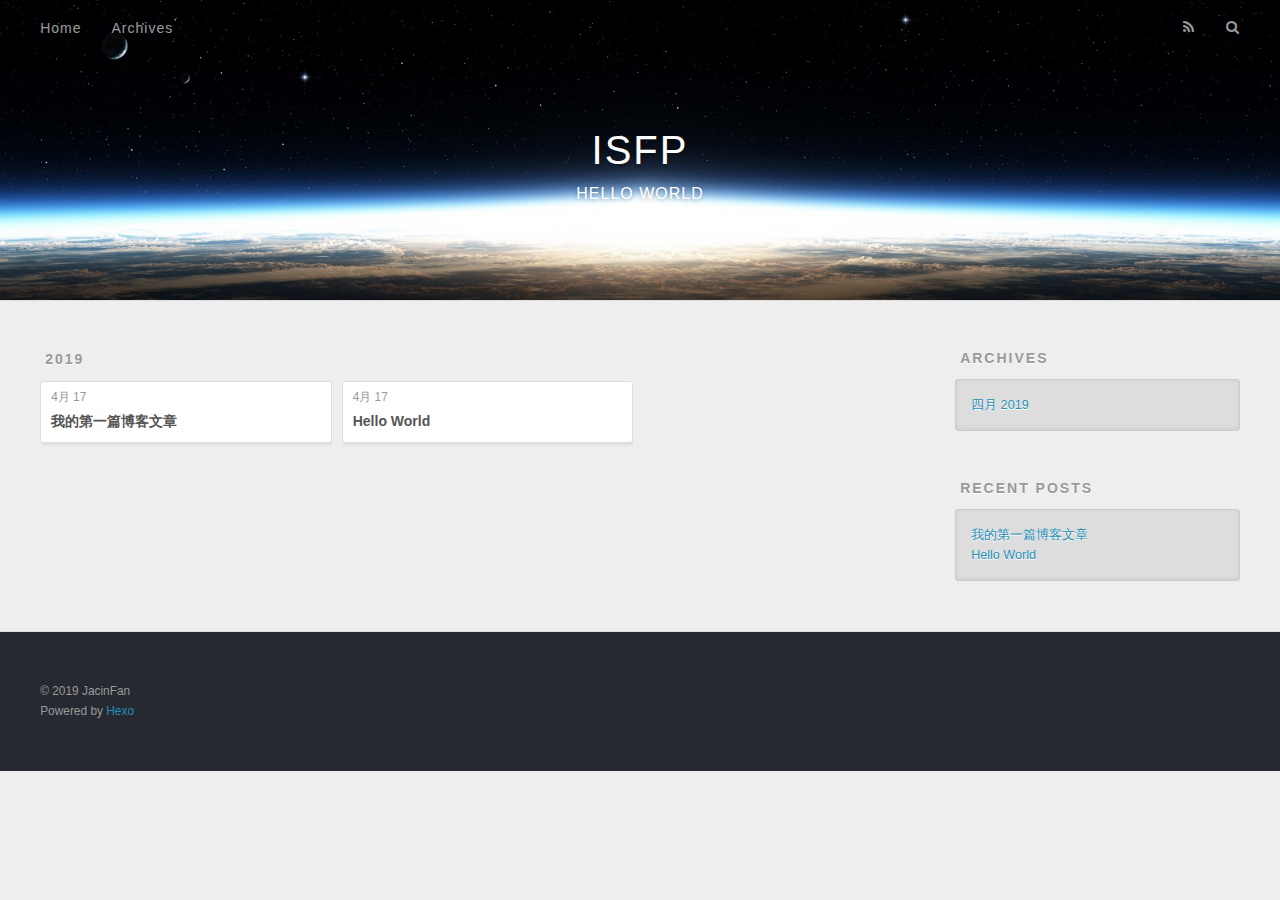
<file: archives/2019/04/index.html>
<!DOCTYPE html>
<html>
<head><meta name="generator" content="Hexo 3.8.0">
  <meta charset="utf-8">
  
  <title>Archives: 2019/4 | ISFP</title>
  <meta name="viewport" content="width=device-width, initial-scale=1, maximum-scale=1">
  <meta property="og:type" content="website">
<meta property="og:title" content="ISFP">
<meta property="og:url" content="http://yoursite.com/archives/2019/04/index.html">
<meta property="og:site_name" content="ISFP">
<meta property="og:locale" content="zh_CN">
<meta name="twitter:card" content="summary">
<meta name="twitter:title" content="ISFP">
  
    <link rel="alternate" href="/atom.xml" title="ISFP" type="application/atom+xml">
  
  
    <link rel="icon" href="/favicon.png">
  
  
    <link href="//fonts.googleapis.com/css?family=Source+Code+Pro" rel="stylesheet" type="text/css">
  
  <link rel="stylesheet" href="/css/style.css">
  

</head>
</html>
<body>
  <div id="container">
    <div id="wrap">
      <header id="header">
  <div id="banner"></div>
  <div id="header-outer" class="outer">
    <div id="header-title" class="inner">
      <h1 id="logo-wrap">
        <a href="/" id="logo">ISFP</a>
      </h1>
      
        <h2 id="subtitle-wrap">
          <a href="/" id="subtitle">HELLO WORLD</a>
        </h2>
      
    </div>
    <div id="header-inner" class="inner">
      <nav id="main-nav">
        <a id="main-nav-toggle" class="nav-icon"></a>
        
          <a class="main-nav-link" href="/">Home</a>
        
          <a class="main-nav-link" href="/archives">Archives</a>
        
      </nav>
      <nav id="sub-nav">
        
          <a id="nav-rss-link" class="nav-icon" href="/atom.xml" title="RSS Feed"></a>
        
        <a id="nav-search-btn" class="nav-icon" title="Search"></a>
      </nav>
      <div id="search-form-wrap">
        <form action="//google.com/search" method="get" accept-charset="UTF-8" class="search-form"><input type="search" name="q" class="search-form-input" placeholder="Search"><button type="submit" class="search-form-submit">&#xF002;</button><input type="hidden" name="sitesearch" value="http://yoursite.com"></form>
      </div>
    </div>
  </div>
</header>
      <div class="outer">
        <section id="main">
  
  
    
    
      
      
      <section class="archives-wrap">
        <div class="archive-year-wrap">
          <a href="/archives/2019" class="archive-year">2019</a>
        </div>
        <div class="archives">
    
    <article class="archive-article archive-type-post">
  <div class="archive-article-inner">
    <header class="archive-article-header">
      <a href="/2019/04/17/我的第一篇博客文章/" class="archive-article-date">
  <time datetime="2019-04-17T00:26:06.000Z" itemprop="datePublished">4月 17</time>
</a>
      
  
    <h1 itemprop="name">
      <a class="archive-article-title" href="/2019/04/17/我的第一篇博客文章/">我的第一篇博客文章</a>
    </h1>
  

    </header>
  </div>
</article>
  
    
    
    <article class="archive-article archive-type-post">
  <div class="archive-article-inner">
    <header class="archive-article-header">
      <a href="/2019/04/17/hello-world/" class="archive-article-date">
  <time datetime="2019-04-17T00:23:18.472Z" itemprop="datePublished">4月 17</time>
</a>
      
  
    <h1 itemprop="name">
      <a class="archive-article-title" href="/2019/04/17/hello-world/">Hello World</a>
    </h1>
  

    </header>
  </div>
</article>
  
  
    </div></section>
  

</section>
        
          <aside id="sidebar">
  
    

  
    

  
    
  
    
  <div class="widget-wrap">
    <h3 class="widget-title">Archives</h3>
    <div class="widget">
      <ul class="archive-list"><li class="archive-list-item"><a class="archive-list-link" href="/archives/2019/04/">四月 2019</a></li></ul>
    </div>
  </div>


  
    
  <div class="widget-wrap">
    <h3 class="widget-title">Recent Posts</h3>
    <div class="widget">
      <ul>
        
          <li>
            <a href="/2019/04/17/我的第一篇博客文章/">我的第一篇博客文章</a>
          </li>
        
          <li>
            <a href="/2019/04/17/hello-world/">Hello World</a>
          </li>
        
      </ul>
    </div>
  </div>

  
</aside>
        
      </div>
      <footer id="footer">
  
  <div class="outer">
    <div id="footer-info" class="inner">
      &copy; 2019 JacinFan<br>
      Powered by <a href="http://hexo.io/" target="_blank">Hexo</a>
    </div>
  </div>
</footer>
    </div>
    <nav id="mobile-nav">
  
    <a href="/" class="mobile-nav-link">Home</a>
  
    <a href="/archives" class="mobile-nav-link">Archives</a>
  
</nav>
    

<script src="//ajax.googleapis.com/ajax/libs/jquery/2.0.3/jquery.min.js"></script>


  <link rel="stylesheet" href="/fancybox/jquery.fancybox.css">
  <script src="/fancybox/jquery.fancybox.pack.js"></script>


<script src="/js/script.js"></script>

  </div>
</body>
</html>
</file>
<file: css/style.css>
body {
  width: 100%;
}
body:before,
body:after {
  content: "";
  display: table;
}
body:after {
  clear: both;
}
html,
body,
div,
span,
applet,
object,
iframe,
h1,
h2,
h3,
h4,
h5,
h6,
p,
blockquote,
pre,
a,
abbr,
acronym,
address,
big,
cite,
code,
del,
dfn,
em,
img,
ins,
kbd,
q,
s,
samp,
small,
strike,
strong,
sub,
sup,
tt,
var,
dl,
dt,
dd,
ol,
ul,
li,
fieldset,
form,
label,
legend,
table,
caption,
tbody,
tfoot,
thead,
tr,
th,
td {
  margin: 0;
  padding: 0;
  border: 0;
  outline: 0;
  font-weight: inherit;
  font-style: inherit;
  font-family: inherit;
  font-size: 100%;
  vertical-align: baseline;
}
body {
  line-height: 1;
  color: #000;
  background: #fff;
}
ol,
ul {
  list-style: none;
}
table {
  border-collapse: separate;
  border-spacing: 0;
  vertical-align: middle;
}
caption,
th,
td {
  text-align: left;
  font-weight: normal;
  vertical-align: middle;
}
a img {
  border: none;
}
input,
button {
  margin: 0;
  padding: 0;
}
input::-moz-focus-inner,
button::-moz-focus-inner {
  border: 0;
  padding: 0;
}
@font-face {
  font-family: FontAwesome;
  font-style: normal;
  font-weight: normal;
  src: url("fonts/fontawesome-webfont.eot?v=#4.0.3");
  src: url("fonts/fontawesome-webfont.eot?#iefix&v=#4.0.3") format("embedded-opentype"), url("fonts/fontawesome-webfont.woff?v=#4.0.3") format("woff"), url("fonts/fontawesome-webfont.ttf?v=#4.0.3") format("truetype"), url("fonts/fontawesome-webfont.svg#fontawesomeregular?v=#4.0.3") format("svg");
}
html,
body,
#container {
  height: 100%;
}
body {
  background: #eee;
  font: 14px "Helvetica Neue", Helvetica, Arial, sans-serif;
  -webkit-text-size-adjust: 100%;
}
.outer {
  max-width: 1220px;
  margin: 0 auto;
  padding: 0 20px;
}
.outer:before,
.outer:after {
  content: "";
  display: table;
}
.outer:after {
  clear: both;
}
.inner {
  display: inline;
  float: left;
  width: 98.33333333333333%;
  margin: 0 0.833333333333333%;
}
.left,
.alignleft {
  float: left;
}
.right,
.alignright {
  float: right;
}
.clear {
  clear: both;
}
#container {
  position: relative;
}
.mobile-nav-on {
  overflow: hidden;
}
#wrap {
  height: 100%;
  width: 100%;
  position: absolute;
  top: 0;
  left: 0;
  -webkit-transition: 0.2s ease-out;
  -moz-transition: 0.2s ease-out;
  -ms-transition: 0.2s ease-out;
  transition: 0.2s ease-out;
  z-index: 1;
  background: #eee;
}
.mobile-nav-on #wrap {
  left: 280px;
}
@media screen and (min-width: 768px) {
  #main {
    display: inline;
    float: left;
    width: 73.33333333333333%;
    margin: 0 0.833333333333333%;
  }
}
.article-date,
.article-category-link,
.archive-year,
.widget-title {
  text-decoration: none;
  text-transform: uppercase;
  letter-spacing: 2px;
  color: #999;
  margin-bottom: 1em;
  margin-left: 5px;
  line-height: 1em;
  text-shadow: 0 1px #fff;
  font-weight: bold;
}
.article-inner,
.archive-article-inner {
  background: #fff;
  -webkit-box-shadow: 1px 2px 3px #ddd;
  box-shadow: 1px 2px 3px #ddd;
  border: 1px solid #ddd;
  border-radius: 3px;
}
.article-entry h1,
.widget h1 {
  font-size: 2em;
}
.article-entry h2,
.widget h2 {
  font-size: 1.5em;
}
.article-entry h3,
.widget h3 {
  font-size: 1.3em;
}
.article-entry h4,
.widget h4 {
  font-size: 1.2em;
}
.article-entry h5,
.widget h5 {
  font-size: 1em;
}
.article-entry h6,
.widget h6 {
  font-size: 1em;
  color: #999;
}
.article-entry hr,
.widget hr {
  border: 1px dashed #ddd;
}
.article-entry strong,
.widget strong {
  font-weight: bold;
}
.article-entry em,
.widget em,
.article-entry cite,
.widget cite {
  font-style: italic;
}
.article-entry sup,
.widget sup,
.article-entry sub,
.widget sub {
  font-size: 0.75em;
  line-height: 0;
  position: relative;
  vertical-align: baseline;
}
.article-entry sup,
.widget sup {
  top: -0.5em;
}
.article-entry sub,
.widget sub {
  bottom: -0.2em;
}
.article-entry small,
.widget small {
  font-size: 0.85em;
}
.article-entry acronym,
.widget acronym,
.article-entry abbr,
.widget abbr {
  border-bottom: 1px dotted;
}
.article-entry ul,
.widget ul,
.article-entry ol,
.widget ol,
.article-entry dl,
.widget dl {
  margin: 0 20px;
  line-height: 1.6em;
}
.article-entry ul ul,
.widget ul ul,
.article-entry ol ul,
.widget ol ul,
.article-entry ul ol,
.widget ul ol,
.article-entry ol ol,
.widget ol ol {
  margin-top: 0;
  margin-bottom: 0;
}
.article-entry ul,
.widget ul {
  list-style: disc;
}
.article-entry ol,
.widget ol {
  list-style: decimal;
}
.article-entry dt,
.widget dt {
  font-weight: bold;
}
#header {
  height: 300px;
  position: relative;
  border-bottom: 1px solid #ddd;
}
#header:before,
#header:after {
  content: "";
  position: absolute;
  left: 0;
  right: 0;
  height: 40px;
}
#header:before {
  top: 0;
  background: -webkit-linear-gradient(rgba(0,0,0,0.2), transparent);
  background: -moz-linear-gradient(rgba(0,0,0,0.2), transparent);
  background: -ms-linear-gradient(rgba(0,0,0,0.2), transparent);
  background: linear-gradient(rgba(0,0,0,0.2), transparent);
}
#header:after {
  bottom: 0;
  background: -webkit-linear-gradient(transparent, rgba(0,0,0,0.2));
  background: -moz-linear-gradient(transparent, rgba(0,0,0,0.2));
  background: -ms-linear-gradient(transparent, rgba(0,0,0,0.2));
  background: linear-gradient(transparent, rgba(0,0,0,0.2));
}
#header-outer {
  height: 100%;
  position: relative;
}
#header-inner {
  position: relative;
  overflow: hidden;
}
#banner {
  position: absolute;
  top: 0;
  left: 0;
  width: 100%;
  height: 100%;
  background: url("images/banner.jpg") center #000;
  -webkit-background-size: cover;
  -moz-background-size: cover;
  background-size: cover;
  z-index: -1;
}
#header-title {
  text-align: center;
  height: 40px;
  position: absolute;
  top: 50%;
  left: 0;
  margin-top: -20px;
}
#logo,
#subtitle {
  text-decoration: none;
  color: #fff;
  font-weight: 300;
  text-shadow: 0 1px 4px rgba(0,0,0,0.3);
}
#logo {
  font-size: 40px;
  line-height: 40px;
  letter-spacing: 2px;
}
#subtitle {
  font-size: 16px;
  line-height: 16px;
  letter-spacing: 1px;
}
#subtitle-wrap {
  margin-top: 16px;
}
#main-nav {
  float: left;
  margin-left: -15px;
}
.nav-icon,
.main-nav-link {
  float: left;
  color: #fff;
  opacity: 0.6;
  text-decoration: none;
  text-shadow: 0 1px rgba(0,0,0,0.2);
  -webkit-transition: opacity 0.2s;
  -moz-transition: opacity 0.2s;
  -ms-transition: opacity 0.2s;
  transition: opacity 0.2s;
  display: block;
  padding: 20px 15px;
}
.nav-icon:hover,
.main-nav-link:hover {
  opacity: 1;
}
.nav-icon {
  font-family: FontAwesome;
  text-align: center;
  font-size: 14px;
  width: 14px;
  height: 14px;
  padding: 20px 15px;
  position: relative;
  cursor: pointer;
}
.main-nav-link {
  font-weight: 300;
  letter-spacing: 1px;
}
@media screen and (max-width: 479px) {
  .main-nav-link {
    display: none;
  }
}
#main-nav-toggle {
  display: none;
}
#main-nav-toggle:before {
  content: "\f0c9";
}
@media screen and (max-width: 479px) {
  #main-nav-toggle {
    display: block;
  }
}
#sub-nav {
  float: right;
  margin-right: -15px;
}
#nav-rss-link:before {
  content: "\f09e";
}
#nav-search-btn:before {
  content: "\f002";
}
#search-form-wrap {
  position: absolute;
  top: 15px;
  width: 150px;
  height: 30px;
  right: -150px;
  opacity: 0;
  -webkit-transition: 0.2s ease-out;
  -moz-transition: 0.2s ease-out;
  -ms-transition: 0.2s ease-out;
  transition: 0.2s ease-out;
}
#search-form-wrap.on {
  opacity: 1;
  right: 0;
}
@media screen and (max-width: 479px) {
  #search-form-wrap {
    width: 100%;
    right: -100%;
  }
}
.search-form {
  position: absolute;
  top: 0;
  left: 0;
  right: 0;
  background: #fff;
  padding: 5px 15px;
  border-radius: 15px;
  -webkit-box-shadow: 0 0 10px rgba(0,0,0,0.3);
  box-shadow: 0 0 10px rgba(0,0,0,0.3);
}
.search-form-input {
  border: none;
  background: none;
  color: #555;
  width: 100%;
  font: 13px "Helvetica Neue", Helvetica, Arial, sans-serif;
  outline: none;
}
.search-form-input::-webkit-search-results-decoration,
.search-form-input::-webkit-search-cancel-button {
  -webkit-appearance: none;
}
.search-form-submit {
  position: absolute;
  top: 50%;
  right: 10px;
  margin-top: -7px;
  font: 13px FontAwesome;
  border: none;
  background: none;
  color: #bbb;
  cursor: pointer;
}
.search-form-submit:hover,
.search-form-submit:focus {
  color: #777;
}
.article {
  margin: 50px 0;
}
.article-inner {
  overflow: hidden;
}
.article-meta:before,
.article-meta:after {
  content: "";
  display: table;
}
.article-meta:after {
  clear: both;
}
.article-date {
  float: left;
}
.article-category {
  float: left;
  line-height: 1em;
  color: #ccc;
  text-shadow: 0 1px #fff;
  margin-left: 8px;
}
.article-category:before {
  content: "\2022";
}
.article-category-link {
  margin: 0 12px 1em;
}
.article-header {
  padding: 20px 20px 0;
}
.article-title {
  text-decoration: none;
  font-size: 2em;
  font-weight: bold;
  color: #555;
  line-height: 1.1em;
  -webkit-transition: color 0.2s;
  -moz-transition: color 0.2s;
  -ms-transition: color 0.2s;
  transition: color 0.2s;
}
a.article-title:hover {
  color: #258fb8;
}
.article-entry {
  color: #555;
  padding: 0 20px;
}
.article-entry:before,
.article-entry:after {
  content: "";
  display: table;
}
.article-entry:after {
  clear: both;
}
.article-entry p,
.article-entry table {
  line-height: 1.6em;
  margin: 1.6em 0;
}
.article-entry h1,
.article-entry h2,
.article-entry h3,
.article-entry h4,
.article-entry h5,
.article-entry h6 {
  font-weight: bold;
}
.article-entry h1,
.article-entry h2,
.article-entry h3,
.article-entry h4,
.article-entry h5,
.article-entry h6 {
  line-height: 1.1em;
  margin: 1.1em 0;
}
.article-entry a {
  color: #258fb8;
  text-decoration: none;
}
.article-entry a:hover {
  text-decoration: underline;
}
.article-entry ul,
.article-entry ol,
.article-entry dl {
  margin-top: 1.6em;
  margin-bottom: 1.6em;
}
.article-entry img,
.article-entry video {
  max-width: 100%;
  height: auto;
  display: block;
  margin: auto;
}
.article-entry iframe {
  border: none;
}
.article-entry table {
  width: 100%;
  border-collapse: collapse;
  border-spacing: 0;
}
.article-entry th {
  font-weight: bold;
  border-bottom: 3px solid #ddd;
  padding-bottom: 0.5em;
}
.article-entry td {
  border-bottom: 1px solid #ddd;
  padding: 10px 0;
}
.article-entry blockquote {
  font-family: Georgia, "Times New Roman", serif;
  font-size: 1.4em;
  margin: 1.6em 20px;
  text-align: center;
}
.article-entry blockquote footer {
  font-size: 14px;
  margin: 1.6em 0;
  font-family: "Helvetica Neue", Helvetica, Arial, sans-serif;
}
.article-entry blockquote footer cite:before {
  content: "—";
  padding: 0 0.5em;
}
.article-entry .pullquote {
  text-align: left;
  width: 45%;
  margin: 0;
}
.article-entry .pullquote.left {
  margin-left: 0.5em;
  margin-right: 1em;
}
.article-entry .pullquote.right {
  margin-right: 0.5em;
  margin-left: 1em;
}
.article-entry .caption {
  color: #999;
  display: block;
  font-size: 0.9em;
  margin-top: 0.5em;
  position: relative;
  text-align: center;
}
.article-entry .video-container {
  position: relative;
  padding-top: 56.25%;
  height: 0;
  overflow: hidden;
}
.article-entry .video-container iframe,
.article-entry .video-container object,
.article-entry .video-container embed {
  position: absolute;
  top: 0;
  left: 0;
  width: 100%;
  height: 100%;
  margin-top: 0;
}
.article-more-link a {
  display: inline-block;
  line-height: 1em;
  padding: 6px 15px;
  border-radius: 15px;
  background: #eee;
  color: #999;
  text-shadow: 0 1px #fff;
  text-decoration: none;
}
.article-more-link a:hover {
  background: #258fb8;
  color: #fff;
  text-decoration: none;
  text-shadow: 0 1px #1e7293;
}
.article-footer {
  font-size: 0.85em;
  line-height: 1.6em;
  border-top: 1px solid #ddd;
  padding-top: 1.6em;
  margin: 0 20px 20px;
}
.article-footer:before,
.article-footer:after {
  content: "";
  display: table;
}
.article-footer:after {
  clear: both;
}
.article-footer a {
  color: #999;
  text-decoration: none;
}
.article-footer a:hover {
  color: #555;
}
.article-tag-list-item {
  float: left;
  margin-right: 10px;
}
.article-tag-list-link:before {
  content: "#";
}
.article-comment-link {
  float: right;
}
.article-comment-link:before {
  content: "\f075";
  font-family: FontAwesome;
  padding-right: 8px;
}
.article-share-link {
  cursor: pointer;
  float: right;
  margin-left: 20px;
}
.article-share-link:before {
  content: "\f064";
  font-family: FontAwesome;
  padding-right: 6px;
}
#article-nav {
  position: relative;
}
#article-nav:before,
#article-nav:after {
  content: "";
  display: table;
}
#article-nav:after {
  clear: both;
}
@media screen and (min-width: 768px) {
  #article-nav {
    margin: 50px 0;
  }
  #article-nav:before {
    width: 8px;
    height: 8px;
    position: absolute;
    top: 50%;
    left: 50%;
    margin-top: -4px;
    margin-left: -4px;
    content: "";
    border-radius: 50%;
    background: #ddd;
    -webkit-box-shadow: 0 1px 2px #fff;
    box-shadow: 0 1px 2px #fff;
  }
}
.article-nav-link-wrap {
  text-decoration: none;
  text-shadow: 0 1px #fff;
  color: #999;
  -webkit-box-sizing: border-box;
  -moz-box-sizing: border-box;
  box-sizing: border-box;
  margin-top: 50px;
  text-align: center;
  display: block;
}
.article-nav-link-wrap:hover {
  color: #555;
}
@media screen and (min-width: 768px) {
  .article-nav-link-wrap {
    width: 50%;
    margin-top: 0;
  }
}
@media screen and (min-width: 768px) {
  #article-nav-newer {
    float: left;
    text-align: right;
    padding-right: 20px;
  }
}
@media screen and (min-width: 768px) {
  #article-nav-older {
    float: right;
    text-align: left;
    padding-left: 20px;
  }
}
.article-nav-caption {
  text-transform: uppercase;
  letter-spacing: 2px;
  color: #ddd;
  line-height: 1em;
  font-weight: bold;
}
#article-nav-newer .article-nav-caption {
  margin-right: -2px;
}
.article-nav-title {
  font-size: 0.85em;
  line-height: 1.6em;
  margin-top: 0.5em;
}
.article-share-box {
  position: absolute;
  display: none;
  background: #fff;
  -webkit-box-shadow: 1px 2px 10px rgba(0,0,0,0.2);
  box-shadow: 1px 2px 10px rgba(0,0,0,0.2);
  border-radius: 3px;
  margin-left: -145px;
  overflow: hidden;
  z-index: 1;
}
.article-share-box.on {
  display: block;
}
.article-share-input {
  width: 100%;
  background: none;
  -webkit-box-sizing: border-box;
  -moz-box-sizing: border-box;
  box-sizing: border-box;
  font: 14px "Helvetica Neue", Helvetica, Arial, sans-serif;
  padding: 0 15px;
  color: #555;
  outline: none;
  border: 1px solid #ddd;
  border-radius: 3px 3px 0 0;
  height: 36px;
  line-height: 36px;
}
.article-share-links {
  background: #eee;
}
.article-share-links:before,
.article-share-links:after {
  content: "";
  display: table;
}
.article-share-links:after {
  clear: both;
}
.article-share-twitter,
.article-share-facebook,
.article-share-pinterest,
.article-share-google {
  width: 50px;
  height: 36px;
  display: block;
  float: left;
  position: relative;
  color: #999;
  text-shadow: 0 1px #fff;
}
.article-share-twitter:before,
.article-share-facebook:before,
.article-share-pinterest:before,
.article-share-google:before {
  font-size: 20px;
  font-family: FontAwesome;
  width: 20px;
  height: 20px;
  position: absolute;
  top: 50%;
  left: 50%;
  margin-top: -10px;
  margin-left: -10px;
  text-align: center;
}
.article-share-twitter:hover,
.article-share-facebook:hover,
.article-share-pinterest:hover,
.article-share-google:hover {
  color: #fff;
}
.article-share-twitter:before {
  content: "\f099";
}
.article-share-twitter:hover {
  background: #00aced;
  text-shadow: 0 1px #008abe;
}
.article-share-facebook:before {
  content: "\f09a";
}
.article-share-facebook:hover {
  background: #3b5998;
  text-shadow: 0 1px #2f477a;
}
.article-share-pinterest:before {
  content: "\f0d2";
}
.article-share-pinterest:hover {
  background: #cb2027;
  text-shadow: 0 1px #a21a1f;
}
.article-share-google:before {
  content: "\f0d5";
}
.article-share-google:hover {
  background: #dd4b39;
  text-shadow: 0 1px #be3221;
}
.article-gallery {
  background: #000;
  position: relative;
}
.article-gallery-photos {
  position: relative;
  overflow: hidden;
}
.article-gallery-img {
  display: none;
  max-width: 100%;
}
.article-gallery-img:first-child {
  display: block;
}
.article-gallery-img.loaded {
  position: absolute;
  display: block;
}
.article-gallery-img img {
  display: block;
  max-width: 100%;
  margin: 0 auto;
}
#comments {
  background: #fff;
  -webkit-box-shadow: 1px 2px 3px #ddd;
  box-shadow: 1px 2px 3px #ddd;
  padding: 20px;
  border: 1px solid #ddd;
  border-radius: 3px;
  margin: 50px 0;
}
#comments a {
  color: #258fb8;
}
.archives-wrap {
  margin: 50px 0;
}
.archives:before,
.archives:after {
  content: "";
  display: table;
}
.archives:after {
  clear: both;
}
.archive-year-wrap {
  margin-bottom: 1em;
}
.archives {
  -webkit-column-gap: 10px;
  -moz-column-gap: 10px;
  column-gap: 10px;
}
@media screen and (min-width: 480px) and (max-width: 767px) {
  .archives {
    -webkit-column-count: 2;
    -moz-column-count: 2;
    column-count: 2;
  }
}
@media screen and (min-width: 768px) {
  .archives {
    -webkit-column-count: 3;
    -moz-column-count: 3;
    column-count: 3;
  }
}
.archive-article {
  -webkit-column-break-inside: avoid;
  page-break-inside: avoid;
  overflow: hidden;
  break-inside: avoid-column;
}
.archive-article-inner {
  padding: 10px;
  margin-bottom: 15px;
}
.archive-article-title {
  text-decoration: none;
  font-weight: bold;
  color: #555;
  -webkit-transition: color 0.2s;
  -moz-transition: color 0.2s;
  -ms-transition: color 0.2s;
  transition: color 0.2s;
  line-height: 1.6em;
}
.archive-article-title:hover {
  color: #258fb8;
}
.archive-article-footer {
  margin-top: 1em;
}
.archive-article-date {
  color: #999;
  text-decoration: none;
  font-size: 0.85em;
  line-height: 1em;
  margin-bottom: 0.5em;
  display: block;
}
#page-nav {
  margin: 50px auto;
  background: #fff;
  -webkit-box-shadow: 1px 2px 3px #ddd;
  box-shadow: 1px 2px 3px #ddd;
  border: 1px solid #ddd;
  border-radius: 3px;
  text-align: center;
  color: #999;
  overflow: hidden;
}
#page-nav:before,
#page-nav:after {
  content: "";
  display: table;
}
#page-nav:after {
  clear: both;
}
#page-nav a,
#page-nav span {
  padding: 10px 20px;
  line-height: 1;
  height: 2ex;
}
#page-nav a {
  color: #999;
  text-decoration: none;
}
#page-nav a:hover {
  background: #999;
  color: #fff;
}
#page-nav .prev {
  float: left;
}
#page-nav .next {
  float: right;
}
#page-nav .page-number {
  display: inline-block;
}
@media screen and (max-width: 479px) {
  #page-nav .page-number {
    display: none;
  }
}
#page-nav .current {
  color: #555;
  font-weight: bold;
}
#page-nav .space {
  color: #ddd;
}
#footer {
  background: #262a30;
  padding: 50px 0;
  border-top: 1px solid #ddd;
  color: #999;
}
#footer a {
  color: #258fb8;
  text-decoration: none;
}
#footer a:hover {
  text-decoration: underline;
}
#footer-info {
  line-height: 1.6em;
  font-size: 0.85em;
}
.article-entry pre,
.article-entry .highlight {
  background: #2d2d2d;
  margin: 0 -20px;
  padding: 15px 20px;
  border-style: solid;
  border-color: #ddd;
  border-width: 1px 0;
  overflow: auto;
  color: #ccc;
  line-height: 22.400000000000002px;
}
.article-entry .highlight .gutter pre,
.article-entry .gist .gist-file .gist-data .line-numbers {
  color: #666;
  font-size: 0.85em;
}
.article-entry pre,
.article-entry code {
  font-family: "Source Code Pro", Consolas, Monaco, Menlo, Consolas, monospace;
}
.article-entry code {
  background: #eee;
  text-shadow: 0 1px #fff;
  padding: 0 0.3em;
}
.article-entry pre code {
  background: none;
  text-shadow: none;
  padding: 0;
}
.article-entry .highlight pre {
  border: none;
  margin: 0;
  padding: 0;
}
.article-entry .highlight table {
  margin: 0;
  width: auto;
}
.article-entry .highlight td {
  border: none;
  padding: 0;
}
.article-entry .highlight figcaption {
  font-size: 0.85em;
  color: #999;
  line-height: 1em;
  margin-bottom: 1em;
}
.article-entry .highlight figcaption:before,
.article-entry .highlight figcaption:after {
  content: "";
  display: table;
}
.article-entry .highlight figcaption:after {
  clear: both;
}
.article-entry .highlight figcaption a {
  float: right;
}
.article-entry .highlight .gutter pre {
  text-align: right;
  padding-right: 20px;
}
.article-entry .highlight .line {
  height: 22.400000000000002px;
}
.article-entry .highlight .line.marked {
  background: #515151;
}
.article-entry .gist {
  margin: 0 -20px;
  border-style: solid;
  border-color: #ddd;
  border-width: 1px 0;
  background: #2d2d2d;
  padding: 15px 20px 15px 0;
}
.article-entry .gist .gist-file {
  border: none;
  font-family: "Source Code Pro", Consolas, Monaco, Menlo, Consolas, monospace;
  margin: 0;
}
.article-entry .gist .gist-file .gist-data {
  background: none;
  border: none;
}
.article-entry .gist .gist-file .gist-data .line-numbers {
  background: none;
  border: none;
  padding: 0 20px 0 0;
}
.article-entry .gist .gist-file .gist-data .line-data {
  padding: 0 !important;
}
.article-entry .gist .gist-file .highlight {
  margin: 0;
  padding: 0;
  border: none;
}
.article-entry .gist .gist-file .gist-meta {
  background: #2d2d2d;
  color: #999;
  font: 0.85em "Helvetica Neue", Helvetica, Arial, sans-serif;
  text-shadow: 0 0;
  padding: 0;
  margin-top: 1em;
  margin-left: 20px;
}
.article-entry .gist .gist-file .gist-meta a {
  color: #258fb8;
  font-weight: normal;
}
.article-entry .gist .gist-file .gist-meta a:hover {
  text-decoration: underline;
}
pre .comment,
pre .title {
  color: #999;
}
pre .variable,
pre .attribute,
pre .tag,
pre .regexp,
pre .ruby .constant,
pre .xml .tag .title,
pre .xml .pi,
pre .xml .doctype,
pre .html .doctype,
pre .css .id,
pre .css .class,
pre .css .pseudo {
  color: #f2777a;
}
pre .number,
pre .preprocessor,
pre .built_in,
pre .literal,
pre .params,
pre .constant {
  color: #f99157;
}
pre .class,
pre .ruby .class .title,
pre .css .rules .attribute {
  color: #9c9;
}
pre .string,
pre .value,
pre .inheritance,
pre .header,
pre .ruby .symbol,
pre .xml .cdata {
  color: #9c9;
}
pre .css .hexcolor {
  color: #6cc;
}
pre .function,
pre .python .decorator,
pre .python .title,
pre .ruby .function .title,
pre .ruby .title .keyword,
pre .perl .sub,
pre .javascript .title,
pre .coffeescript .title {
  color: #69c;
}
pre .keyword,
pre .javascript .function {
  color: #c9c;
}
@media screen and (max-width: 479px) {
  #mobile-nav {
    position: absolute;
    top: 0;
    left: 0;
    width: 280px;
    height: 100%;
    background: #191919;
    border-right: 1px solid #fff;
  }
}
@media screen and (max-width: 479px) {
  .mobile-nav-link {
    display: block;
    color: #999;
    text-decoration: none;
    padding: 15px 20px;
    font-weight: bold;
  }
  .mobile-nav-link:hover {
    color: #fff;
  }
}
@media screen and (min-width: 768px) {
  #sidebar {
    display: inline;
    float: left;
    width: 23.333333333333332%;
    margin: 0 0.833333333333333%;
  }
}
.widget-wrap {
  margin: 50px 0;
}
.widget {
  color: #777;
  text-shadow: 0 1px #fff;
  background: #ddd;
  -webkit-box-shadow: 0 -1px 4px #ccc inset;
  box-shadow: 0 -1px 4px #ccc inset;
  border: 1px solid #ccc;
  padding: 15px;
  border-radius: 3px;
}
.widget a {
  color: #258fb8;
  text-decoration: none;
}
.widget a:hover {
  text-decoration: underline;
}
.widget ul ul,
.widget ol ul,
.widget dl ul,
.widget ul ol,
.widget ol ol,
.widget dl ol,
.widget ul dl,
.widget ol dl,
.widget dl dl {
  margin-left: 15px;
  list-style: disc;
}
.widget {
  line-height: 1.6em;
  word-wrap: break-word;
  font-size: 0.9em;
}
.widget ul,
.widget ol {
  list-style: none;
  margin: 0;
}
.widget ul ul,
.widget ol ul,
.widget ul ol,
.widget ol ol {
  margin: 0 20px;
}
.widget ul ul,
.widget ol ul {
  list-style: disc;
}
.widget ul ol,
.widget ol ol {
  list-style: decimal;
}
.category-list-count,
.tag-list-count,
.archive-list-count {
  padding-left: 5px;
  color: #999;
  font-size: 0.85em;
}
.category-list-count:before,
.tag-list-count:before,
.archive-list-count:before {
  content: "(";
}
.category-list-count:after,
.tag-list-count:after,
.archive-list-count:after {
  content: ")";
}
.tagcloud a {
  margin-right: 5px;
  display: inline-block;
}
.post {
  margin-top: 0px;
  margin-bottom: 60px;
  padding: 25px;
  -webkit-box-shadow: 0 0 5px rgba(202,203,203,0.5);
  -moz-box-shadow: 0 0 5px rgba(202,203,204,0.5);
}
</file>
